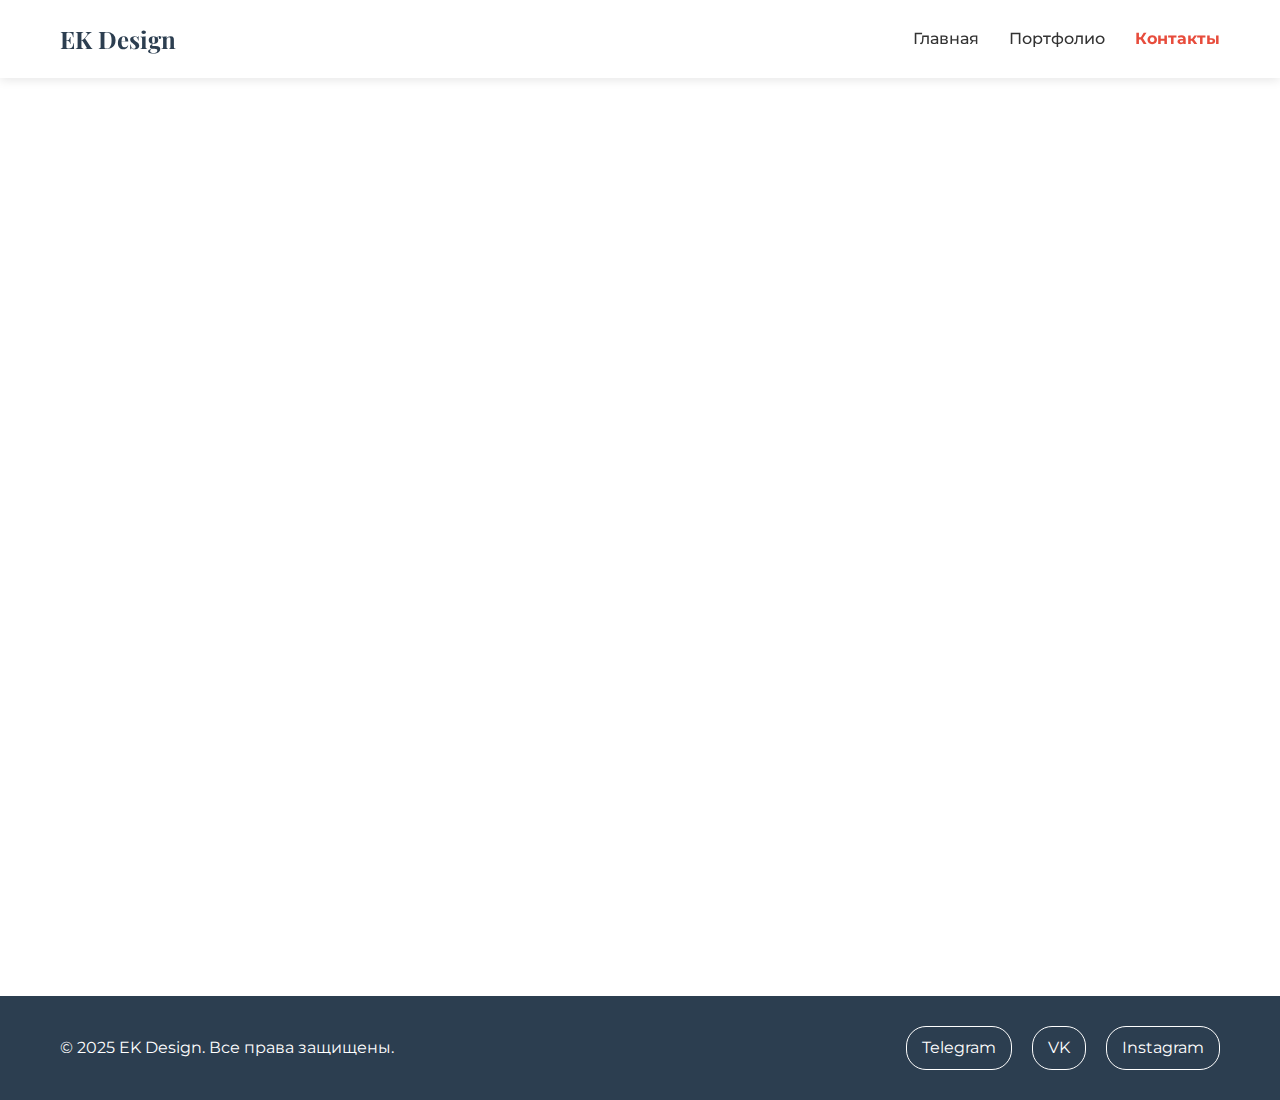
<file: contacts.html>
<!DOCTYPE html>
<html lang="ru">
<head>
    <meta charset="UTF-8">
    <meta name="viewport" content="width=device-width, initial-scale=1.0">
    <title>Контакты | Елена Ковалева</title>
    <link rel="stylesheet" href="css/style.css">
    <link rel="stylesheet" href="css/animations.css">
    <link href="https://fonts.googleapis.com/css2?family=Montserrat:wght@400;500;700&family=Playfair+Display:wght@400;700&display=swap" rel="stylesheet">
</head>
<body>
    <header class="header">
        <div class="container">
            <div class="header__inner">
                <a href="index.html" class="logo">EK Design</a>
                <nav class="nav">
                    <ul class="nav__list">
                        <li class="nav__item"><a href="index.html" class="nav__link">Главная</a></li>
                        <li class="nav__item"><a href="portfolio.html" class="nav__link">Портфолио</a></li>
                        <li class="nav__item"><a href="contacts.html" class="nav__link active">Контакты</a></li>
                    </ul>
                    <div class="burger">
                        <span></span>
                        <span></span>
                        <span></span>
                    </div>
                </nav>
            </div>
        </div>
    </header>

    <main>
        <section class="contacts">
            <div class="container">
                <h1 class="section-title animate-on-scroll">Свяжитесь со мной</h1>
                <div class="contacts__content">
                    <div class="contacts__info animate-on-scroll">
                        <h2>Контактная информация</h2>
                        <p><strong>Email:</strong> hello@ekdesign.ru</p>
                        <p><strong>Телефон:</strong> +7 (999) 123-45-67</p>
                        <p><strong>Адрес:</strong> Москва, ул. Дизайнеров, 15</p>
                        
                        <div class="contacts__social">
                            <h3>Я в соцсетях:</h3>
                            <div class="social-links">
                                <a href="#" class="social-link">VK</a>
                                <a href="#" class="social-link">Telegram</a>
                                <a href="#" class="social-link">Instagram</a>
                                <a href="#" class="social-link">ITikTok</a>
                            </div>
                        </div>
                    </div>
                    
                    <form class="contact-form animate-on-scroll">
                        <h2>Форма обратной связи</h2>
                        <div class="form-group">
                            <label for="name">Ваше имя</label>
                            <input type="text" id="name" name="name" required>
                        </div>
                        <div class="form-group">
                            <label for="email">Email</label>
                            <input type="email" id="email" name="email" required>
                        </div>
                        <div class="form-group">
                            <label for="subject">Тема</label>
                            <input type="text" id="subject" name="subject" required>
                        </div>
                        <div class="form-group">
                            <label for="message">Сообщение</label>
                            <textarea id="message" name="message" rows="5" required></textarea>
                        </div>
                        <button type="submit" class="btn">Отправить</button>
                    </form>
                </div>
            </div>
        </section>
    </main>

    <footer class="footer">
        <div class="container">
            <div class="footer__content">
                <div class="footer__copyright">© 2025 EK Design. Все права защищены.</div>
                <div class="footer__social">
                    <a href="#" class="social-link">Telegram</a>
                    <a href="#" class="social-link">VK</a>
                    <a href="#" class="social-link">Instagram</a>
                </div>
            </div>
        </div>
    </footer>

    <script src="js/main.js"></script>
</body>
</html>
</file>
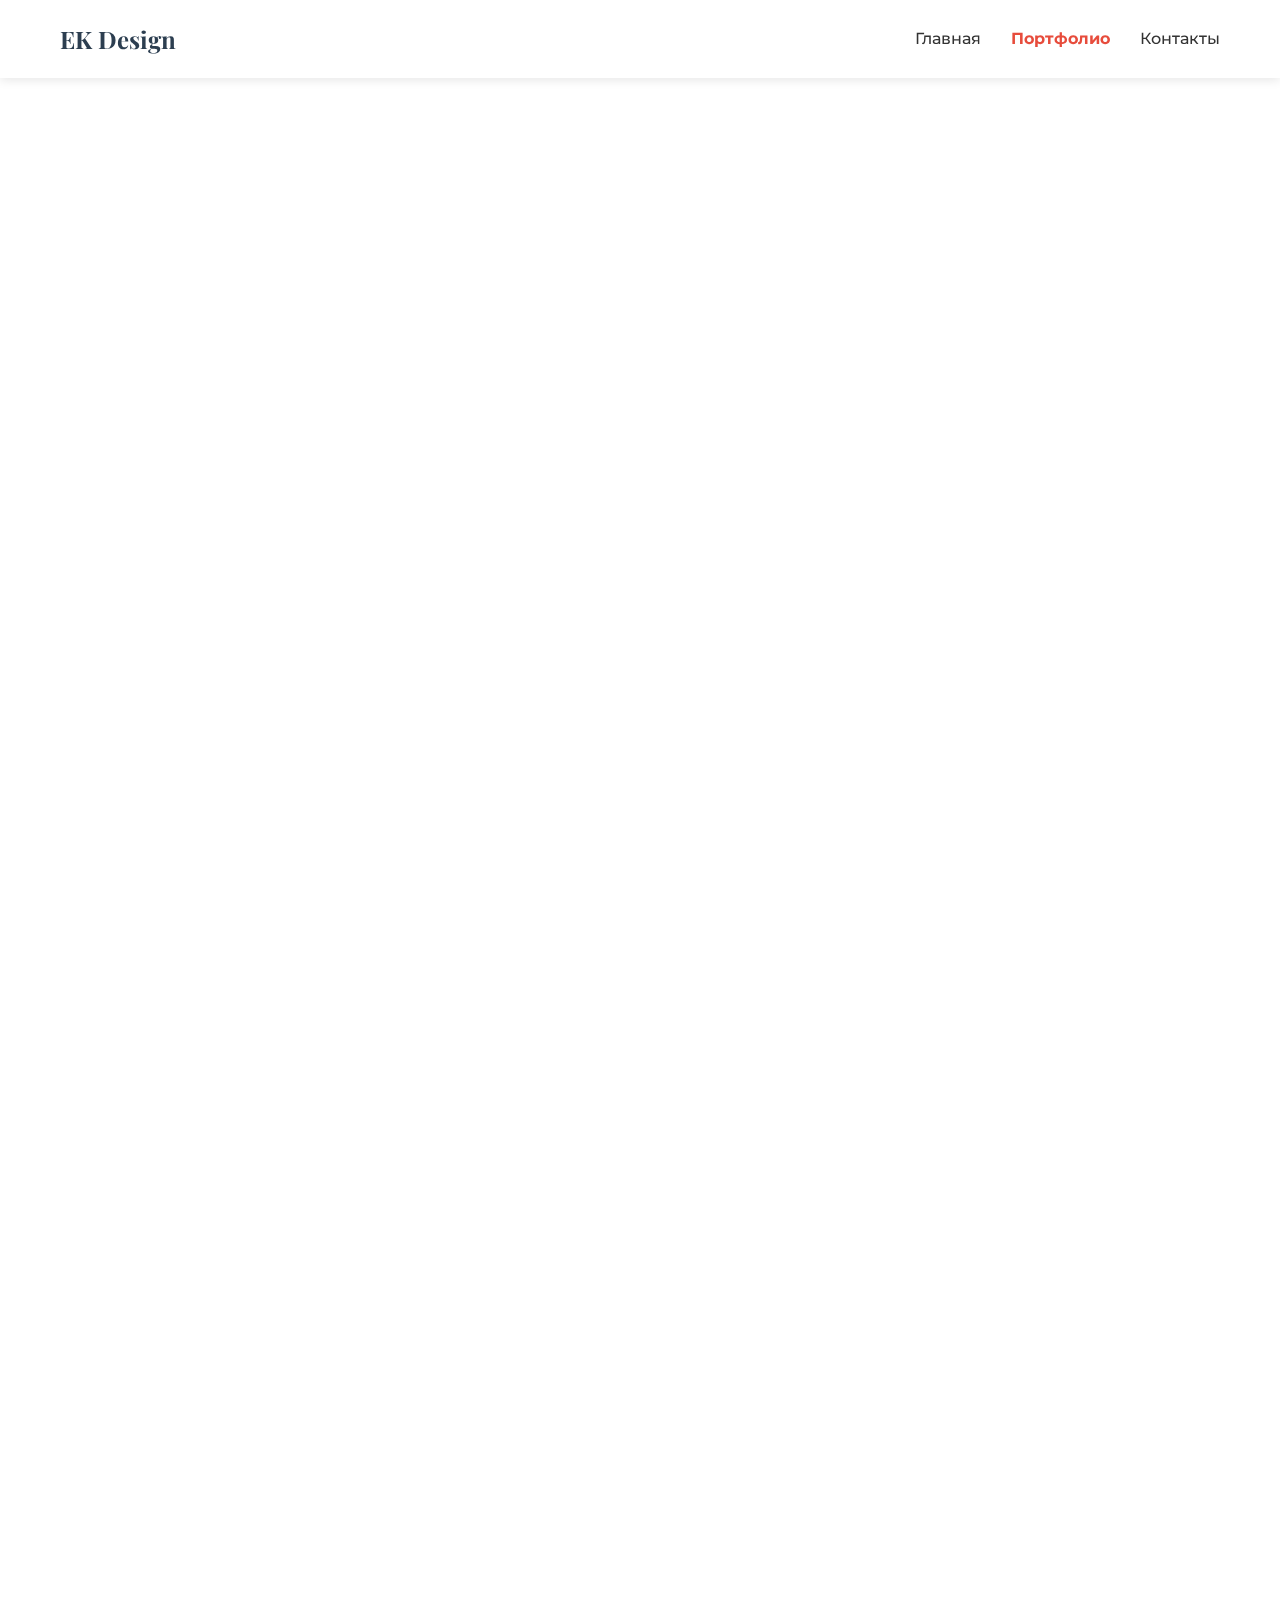
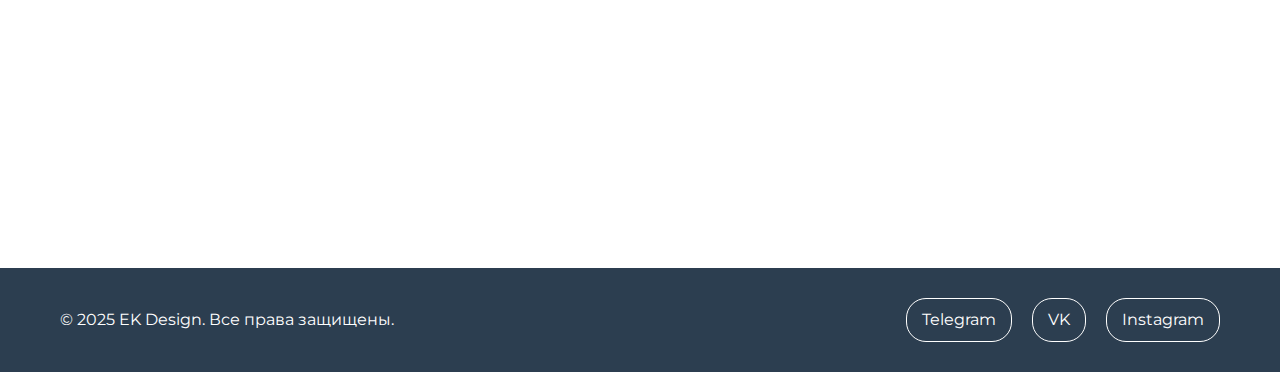
<file: portfolio.html>
<!DOCTYPE html>
<html lang="ru">
<head>
    <meta charset="UTF-8">
    <meta name="viewport" content="width=device-width, initial-scale=1.0">
    <title>Портфолио | Елена Ковалева</title>
    <link rel="stylesheet" href="css/style.css">
    <link rel="stylesheet" href="css/animations.css">
    <link rel="stylesheet" href="https://unpkg.com/swiper/swiper-bundle.min.css">
    <link href="https://fonts.googleapis.com/css2?family=Montserrat:wght@400;500;700&family=Playfair+Display:wght@400;700&display=swap" rel="stylesheet">
</head>
<body>
    <header class="header">
        <div class="container">
            <div class="header__inner">
                <a href="index.html" class="logo">EK Design</a>
                <nav class="nav">
                    <ul class="nav__list">
                        <li class="nav__item"><a href="index.html" class="nav__link">Главная</a></li>
                        <li class="nav__item"><a href="portfolio.html" class="nav__link active">Портфолио</a></li>
                        <li class="nav__item"><a href="contacts.html" class="nav__link">Контакты</a></li>
                    </ul>
                    <div class="burger">
                        <span></span>
                        <span></span>
                        <span></span>
                    </div>
                </nav>
            </div>
        </div>
    </header>

    <main>
        <section class="portfolio">
            <div class="container">
                <h1 class="section-title animate-on-scroll">Мои работы</h1>
                <div class="portfolio__categories animate-on-scroll">
                    <button class="category-btn active" data-category="all">Все работы</button>
                    <button class="category-btn" data-category="branding">Брендинг</button>
                    <button class="category-btn" data-category="packaging">Упаковка</button>
                    <button class="category-btn" data-category="illustration">Иллюстрации</button>
                </div>

                <!-- Swiper слайдер -->
                <div class="swiper-container portfolio-slider animate-on-scroll">
                    <div class="swiper-wrapper">
                        <div class="swiper-slide">
                            <img src="images/slide1.jpg" alt="Проект 1">
                            <div class="slide-content">
                                <h3>Брендинг для кофейни "Aroma"</h3>
                                <p>Полный фирменный стиль для сети кофеен в Москве</p>
                            </div>
                        </div>
                        <div class="swiper-slide">
                            <img src="images/slide2.jpg" alt="Проект 2">
                            <div class="slide-content">
                                <h3>Упаковка органической косметики</h3>
                                <p>Дизайн линейки упаковки для бренда натуральной косметики</p>
                            </div>
                        </div>
                        <div class="swiper-slide">
                            <img src="images/slide3.jpg" alt="Проект 3">
                            <div class="slide-content">
                                <h3>Иллюстрации для детской книги</h3>
                                <p>Серия иллюстраций для издания сказок народов мира</p>
                            </div>
                        </div>
                    </div>
                    <div class="swiper-pagination"></div>
                    <div class="swiper-button-next"></div>
                    <div class="swiper-button-prev"></div>
                </div>

                <div class="portfolio__grid">
                    <div class="portfolio__item animate-on-scroll" data-category="branding">
                        <img src="images/work1.jpg" alt="Брендинг кафе">
                        <div class="portfolio__item-content">
                            <h3>Брендинг кафе "Vibes"</h3>
                            <p>Логотип, фирменный стиль, меню</p>
                            <a href="#" class="btn btn--small">Подробнее</a>
                        </div>
                    </div>
                    <div class="portfolio__item animate-on-scroll" data-category="packaging">
                        <img src="images/work2.jpg" alt="Упаковка косметики">
                        <div class="portfolio__item-content">
                            <h3>Упаковка косметики "Frau Botanika"</h3>
                            <p>Дизайн линейки уходовой косметики</p>
                            <a href="#" class="btn btn--small">Подробнее</a>
                        </div>
                    </div>
                    <div class="portfolio__item animate-on-scroll" data-category="illustration">
                        <img src="images/work3.jpg" alt="Иллюстрации для книги">
                        <div class="portfolio__item-content">
                            <h3>Иллюстрации для книги</h3>
                            <p>Серия иллюстраций для сборника поэзии</p>
                            <a href="#" class="btn btn--small">Подробнее</a>
                        </div>
                    </div>
                    <div class="portfolio__item animate-on-scroll" data-category="branding">
                        <img src="images/work4.jpg" alt="Фирменный стиль">
                        <div class="portfolio__item-content">
                            <h3>Фирменный стиль студии йоги</h3>
                            <p>Логотип, полиграфия, соцсети</p>
                            <a href="#" class="btn btn--small">Подробнее</a>
                        </div>
                    </div>
                    <div class="portfolio__item animate-on-scroll" data-category="packaging">
                        <img src="images/work5.jpg" alt="Упаковка чая">
                        <div class="portfolio__item-content">
                            <h3>Упаковка чайной коллекции</h3>
                            <p>Дизайн упаковки для премиального чая</p>
                            <a href="#" class="btn btn--small">Подробнее</a>
                        </div>
                    </div>
                    <div class="portfolio__item animate-on-scroll" data-category="illustration">
                        <img src="images/work6.jpg" alt="Персонажи">
                        <div class="portfolio__item-content">
                            <h3>Персонажи для мобильной игры</h3>
                            <p>Серия персонажей в стиле flat design</p>
                            <a href="#" class="btn btn--small">Подробнее</a>
                        </div>
                    </div>
                </div>
            </div>
        </section>
    </main>

    <footer class="footer">
        <div class="container">
            <div class="footer__content">
                <div class="footer__copyright">© 2025 EK Design. Все права защищены.</div>
                <div class="footer__social">
                    <a href="#" class="social-link">Telegram</a>
                    <a href="#" class="social-link">VK</a>
                    <a href="#" class="social-link">Instagram</a>
                </div>
            </div>
        </div>
    </footer>

    <script src="https://unpkg.com/swiper/swiper-bundle.min.js"></script>
    <script src="js/swiper-init.js"></script>
    <script src="js/main.js"></script>
</body>
</html>
</file>
<file: css/style.css>
/* Основные стили */
:root {
    --primary-color: #2c3e50;
    --secondary-color: #e74c3c;
    --accent-color: #3498db;
    --text-color: #333;
    --light-color: #f8f9fa;
    --dark-color: #212529;
    --font-main: 'Montserrat', sans-serif;
    --font-heading: 'Playfair Display', serif;
    
    /* Тёмная тема */
    --dark-bg: #1a1a1a;
    --dark-text: #f8f9fa;
    --dark-primary: #3498db;
    --dark-secondary: #e74c3c;
}

@media (prefers-color-scheme: dark) {
    :root {
        --text-color: var(--dark-text);
        --light-color: var(--dark-bg);
        --primary-color: var(--dark-primary);
        --secondary-color: var(--dark-secondary);
    }
    
    body {
        background-color: var(--dark-bg);
    }
    
    .header {
        background-color: var(--dark-bg);
        box-shadow: 0 2px 10px rgba(255, 255, 255, 0.1);
    }
}

/* Улучшенная доступность фокуса */
:focus {
    outline: 3px solid var(--accent-color);
    outline-offset: 2px;
}

:focus:not(:focus-visible) {
    outline: none;
}

:focus-visible {
    outline: 3px solid var(--accent-color);
    outline-offset: 2px;
}

/* Плавные переходы */
a, button, .btn, .nav__link, .social-link {
    transition: all 0.3s ease;
}

/* Оптимизированные медиа-запросы */
@media (max-width: 1200px) {
    .container {
        max-width: 960px;
    }
}

@media (max-width: 992px) {
    .container {
        max-width: 720px;
    }
    
    .hero .container {
        flex-direction: column;
        align-items: flex-start;
        gap: 32px;
    }
    
    .hero__image {
        max-width: 100%;
        width: 100%;
        margin: 0 auto;
        justify-content: flex-start;
    }
    
    .hero__image img {
        max-width: 100%;
        width: 100%;
        margin: 0 auto;
    }
    
    .about__content, .contacts__content {
        flex-direction: column;
    }
}

@media (max-width: 768px) {
    .container {
        max-width: 540px;
    }
    
    .nav__list {
        position: fixed;
        top: 80px;
        left: -100%;
        width: 100%;
        height: calc(100vh - 80px);
        background-color: var(--light-color);
        flex-direction: column;
        align-items: center;
        padding: 40px 0;
        transition: left 0.3s ease;
    }
    
    .nav__list.active {
        left: 0;
    }
    
    .nav__item {
        margin: 15px 0;
    }
    
    .burger {
        display: flex;
    }
}

@media (max-width: 576px) {
    .container {
        padding: 0 15px;
    }
    
    .hero__title {
        font-size: 36px;
    }
    
    .hero__subtitle {
        font-size: 20px;
    }
    
    .section-title {
        font-size: 28px;
    }
    
    .hero__image {
        margin-top: 24px;
    }
    
    .hero__image img {
        border-radius: 12px;
    }
}

/* Улучшенная доступность для скринридеров */
.sr-only {
    position: absolute;
    width: 1px;
    height: 1px;
    padding: 0;
    margin: -1px;
    overflow: hidden;
    clip: rect(0, 0, 0, 0);
    white-space: nowrap;
    border: 0;
}

* {
    margin: 0;
    padding: 0;
    box-sizing: border-box;
}

body {
    font-family: var(--font-main);
    color: var(--text-color);
    line-height: 1.6;
    overflow-x: hidden;
}

.container {
    width: 100%;
    max-width: 1200px;
    margin: 0 auto;
    padding: 0 20px;
}

/* Шапка */
.header {
    background-color: white;
    box-shadow: 0 2px 10px rgba(0, 0, 0, 0.1);
    position: fixed;
    width: 100%;
    top: 0;
    z-index: 1000;
}

.header__inner {
    display: flex;
    justify-content: space-between;
    align-items: center;
    padding: 20px 0;
}

.logo {
    font-family: var(--font-heading);
    font-size: 24px;
    font-weight: 700;
    color: var(--primary-color);
    text-decoration: none;
}

.nav__list {
    display: flex;
    list-style: none;
}

.nav__item {
    margin-left: 30px;
}

.nav__link {
    color: var(--text-color);
    text-decoration: none;
    font-weight: 500;
    transition: color 0.3s;
}

.nav__link:hover {
    color: var(--secondary-color);
}

.nav__link.active {
    color: var(--secondary-color);
    font-weight: 700;
}

.burger {
    display: none;
    cursor: pointer;
    flex-direction: column;
    justify-content: space-between;
    width: 30px;
    height: 21px;
}

.burger span {
    display: block;
    height: 3px;
    width: 100%;
    background-color: var(--primary-color);
    transition: all 0.3s;
}

/* Герой секция */

.hero {
    padding: 150px 0 80px;
    background-color: var(--light-color);
    overflow: hidden;
}

.hero__inner {
    display: flex;
    align-items: center;
    position: relative;
    min-height: 500px;
}

.hero .container {
    display: flex;
    flex-wrap: wrap;
    align-items: center;
    justify-content: space-between;
    gap: 40px;
}

.hero__content {
    flex: 1;
    max-width: 600px;
    position: relative;
    z-index: 2;
}

.hero__image {
    position: top;
    right: -50px;
    top: 50%;
    transform: translateY(-50%);
    width: 50%;
    max-width: 600px;
    z-index: 1;
}

.hero__image img {
    width: 100%;
    height: auto;
    max-height: 600px;
    object-fit: contain;
}


/* Секции */
.section-title {
    font-family: var(--font-heading);
    font-size: 36px;
    margin-bottom: 50px;
    text-align: center;
    color: var(--primary-color);
}

.about__content {
    display: flex;
    gap: 50px;
    margin-bottom: 80px;
}

.about__text {
    flex: 2;
}

.about__skills {
    flex: 1;
    background-color: var(--light-color);
    padding: 30px;
    border-radius: 10px;
}

.about__skills h3 {
    margin-bottom: 20px;
    color: var(--secondary-color);
}

.about__skills ul {
    list-style-position: inside;
}

.about__skills li {
    margin-bottom: 10px;
}

/* Избранные работы */
.featured__grid {
    display: grid;
    grid-template-columns: repeat(3, 1fr);
    gap: 30px;
    margin-bottom: 80px;
}

.featured__item {
    text-decoration: none;
    color: var(--text-color);
    transition: transform 0.3s;
}

.featured__item:hover {
    transform: translateY(-10px);
}

.featured__item img {
    width: 100%;
    height: 250px;
    object-fit: cover;
    border-radius: 10px;
    margin-bottom: 15px;
}

.featured__item h3 {
    font-size: 18px;
    text-align: center;
}

/* Портфолио */
.portfolio {
    padding: 150px 0 80px;
}

.portfolio__categories {
    display: flex;
    justify-content: center;
    gap: 15px;
    margin-bottom: 40px;
}

.category-btn {
    padding: 8px 20px;
    background-color: transparent;
    border: 1px solid var(--secondary-color);
    color: var(--secondary-color);
    border-radius: 20px;
    cursor: pointer;
    transition: all 0.3s;
}

.category-btn:hover, .category-btn.active {
    background-color: var(--secondary-color);
    color: white;
}

.portfolio-slider {
    width: 100%;
    height: 500px;
    margin-bottom: 60px;
}

.swiper-slide {
    position: relative;
    overflow: hidden;
    border-radius: 10px;
}

.swiper-slide img {
    width: 100%;
    height: 100%;
    object-fit: cover;
}

.slide-content {
    position: absolute;
    bottom: 0;
    left: 0;
    right: 0;
    background: linear-gradient(to top, rgba(0,0,0,0.8), transparent);
    color: white;
    padding: 30px;
}

.slide-content h3 {
    font-size: 24px;
    margin-bottom: 10px;
}

.portfolio__grid {
    display: grid;
    grid-template-columns: repeat(auto-fill, minmax(350px, 1fr));
    gap: 30px;
}

.portfolio__item {
    background-color: white;
    border-radius: 10px;
    overflow: hidden;
    box-shadow: 0 5px 15px rgba(0,0,0,0.1);
    transition: transform 0.3s;
}

.portfolio__item:hover {
    transform: translateY(-10px);
}

.portfolio__item img {
    width: 100%;
    height: 250px;
    object-fit: cover;
}

.portfolio__item-content {
    padding: 20px;
}

.portfolio__item-content h3 {
    margin-bottom: 10px;
}

.portfolio__item-content p {
    margin-bottom: 15px;
    color: #666;
}

/* Контакты */
.contacts {
    padding: 150px 0 80px;
}

.contacts__content {
    display: flex;
    gap: 50px;
}

.contacts__info {
    flex: 1;
}

.contact-form {
    flex: 1;
    background-color: white;
    padding: 30px;
    border-radius: 10px;
    box-shadow: 0 5px 15px rgba(0,0,0,0.1);
}

.contacts__info h2, .contact-form h2 {
    font-family: var(--font-heading);
    font-size: 28px;
    margin-bottom: 30px;
    color: var(--primary-color);
}

.contacts__info p {
    margin-bottom: 20px;
}

.social-links {
    display: flex;
    flex-wrap: wrap;
    gap: 15px;
    margin-top: 20px;
}

.social-link {
    display: inline-block;
    padding: 8px 15px;
    background-color: var(--light-color);
    color: var(--text-color);
    text-decoration: none;
    border-radius: 20px;
    transition: all 0.3s;
}

.social-link:hover {
    background-color: var(--secondary-color);
    color: white;
}

.form-group {
    margin-bottom: 20px;
}

.form-group label {
    display: block;
    margin-bottom: 8px;
    font-weight: 500;
}

.form-group input, .form-group textarea {
    width: 100%;
    padding: 12px 15px;
    border: 1px solid #ddd;
    border-radius: 5px;
    font-family: var(--font-main);
}

.form-group textarea {
    resize: vertical;
    min-height: 150px;
}

/* Подвал */
.footer {
    background-color: var(--primary-color);
    color: white;
    padding: 30px 0;
}

.footer__content {
    display: flex;
    justify-content: space-between;
    align-items: center;
}

.footer__social {
    display: flex;
    gap: 20px;
}

.footer .social-link {
    background-color: transparent;
    color: white;
    border: 1px solid white;
}

.footer .social-link:hover {
    background-color: white;
    color: var(--primary-color);
}

/* Адаптивность */
@media (max-width: 1200px) {
    .hero__image {
        right: -100px;
    }
}

@media (max-width: 992px) {
    .hero__inner {
        flex-direction: column;
        min-height: auto;
        text-align: center;
    }
    
    .hero__content {
        max-width: 100%;
        margin-bottom: 40px;
        text-align: left;
    }
    
    .hero__image {
        position: static;
        width: 80%;
        max-width: 100%;
        right: auto;
        top: auto;
        transform: none;
        margin: 0 auto;
    }
    
    .about__content, 
    .contacts__content {
        flex-direction: column;
    }
    
    .portfolio-slider {
        height: 400px;
    }
    
    .featured__grid {
        grid-template-columns: repeat(2, 1fr);
    }
}

@media (max-width: 768px) {
    .hero {
        padding: 120px 0 60px;
    }
    
    .hero__image {
        width: 100%;
    }
    
    .hero__title {
        font-size: 36px;
    }
    
    .hero__subtitle {
        font-size: 20px;
    }
    
    .nav__list {
        position: fixed;
        top: 80px;
        left: -100%;
        width: 100%;
        height: calc(100vh - 80px);
        background-color: white;
        flex-direction: column;
        align-items: center;
        justify-content: center;
        transition: left 0.3s;
    }
    
    .nav__list.active {
        left: 0;
    }
    
    .nav__item {
        margin: 15px 0;
    }
    
    .burger {
        display: flex;
    }
    
    .burger.active span:nth-child(1) {
        transform: rotate(45deg) translate(5px, 5px);
    }
    
    .burger.active span:nth-child(2) {
        opacity: 0;
    }
    
    .burger.active span:nth-child(3) {
        transform: rotate(-45deg) translate(7px, -6px);
    }
    
    .portfolio-slider {
        height: 300px;
    }
    
    .section-title {
        font-size: 32px;
        margin-bottom: 40px;
    }
}

@media (max-width: 576px) {
    .hero {
        padding: 100px 0 40px;
    }
    
    .featured__grid, 
    .portfolio__grid {
        grid-template-columns: 1fr;
    }
    
    .portfolio__categories {
        flex-wrap: wrap;
    }
    
    .section-title {
        font-size: 28px;
        margin-bottom: 30px;
    }
    
    .about__skills {
        padding: 20px;
    }
    
    .btn {
        padding: 10px 25px;
        font-size: 14px;
    }
}

@media (max-width: 400px) {
    .hero__title {
        font-size: 32px;
    }
    
    .hero__subtitle {
        font-size: 18px;
    }
    
    .section-title {
        font-size: 24px;
    }
    
    .footer__content {
        flex-direction: column;
        gap: 20px;
        text-align: center;
    }
    
    .footer__social {
        justify-content: center;
    }
}
</file>
<file: css/animations.css>
.animate-on-scroll {
    opacity: 0;
    transform: translateY(30px);
    transition: opacity 0.6s ease-out, transform 0.6s ease-out;
}

.animate-on-scroll.animated {
    opacity: 1;
    transform: translateY(0);
}

@keyframes fadeIn {
    from {
        opacity: 0;
    }
    to {
        opacity: 1;
    }
}

@keyframes slideInFromBottom {
    from {
        transform: translateY(50px);
        opacity: 0;
    }
    to {
        transform: translateY(0);
        opacity: 1;
    }
}

@keyframes slideInFromLeft {
    from {
        transform: translateX(-50px);
        opacity: 0;
    }
    to {
        transform: translateX(0);
        opacity: 1;
    }
}

@keyframes slideInFromRight {
    from {
        transform: translateX(50px);
        opacity: 0;
    }
    to {
        transform: translateX(0);
        opacity: 1;
    }
}


.hero__title {
    animation-delay: 0.2s;
}

.hero__subtitle {
    animation-delay: 0.4s;
}

.hero__text {
    animation-delay: 0.6s;
}

.btn {
    animation-delay: 0.8s;
}

.hero__image {
    animation-delay: 1s;
}
</file>
